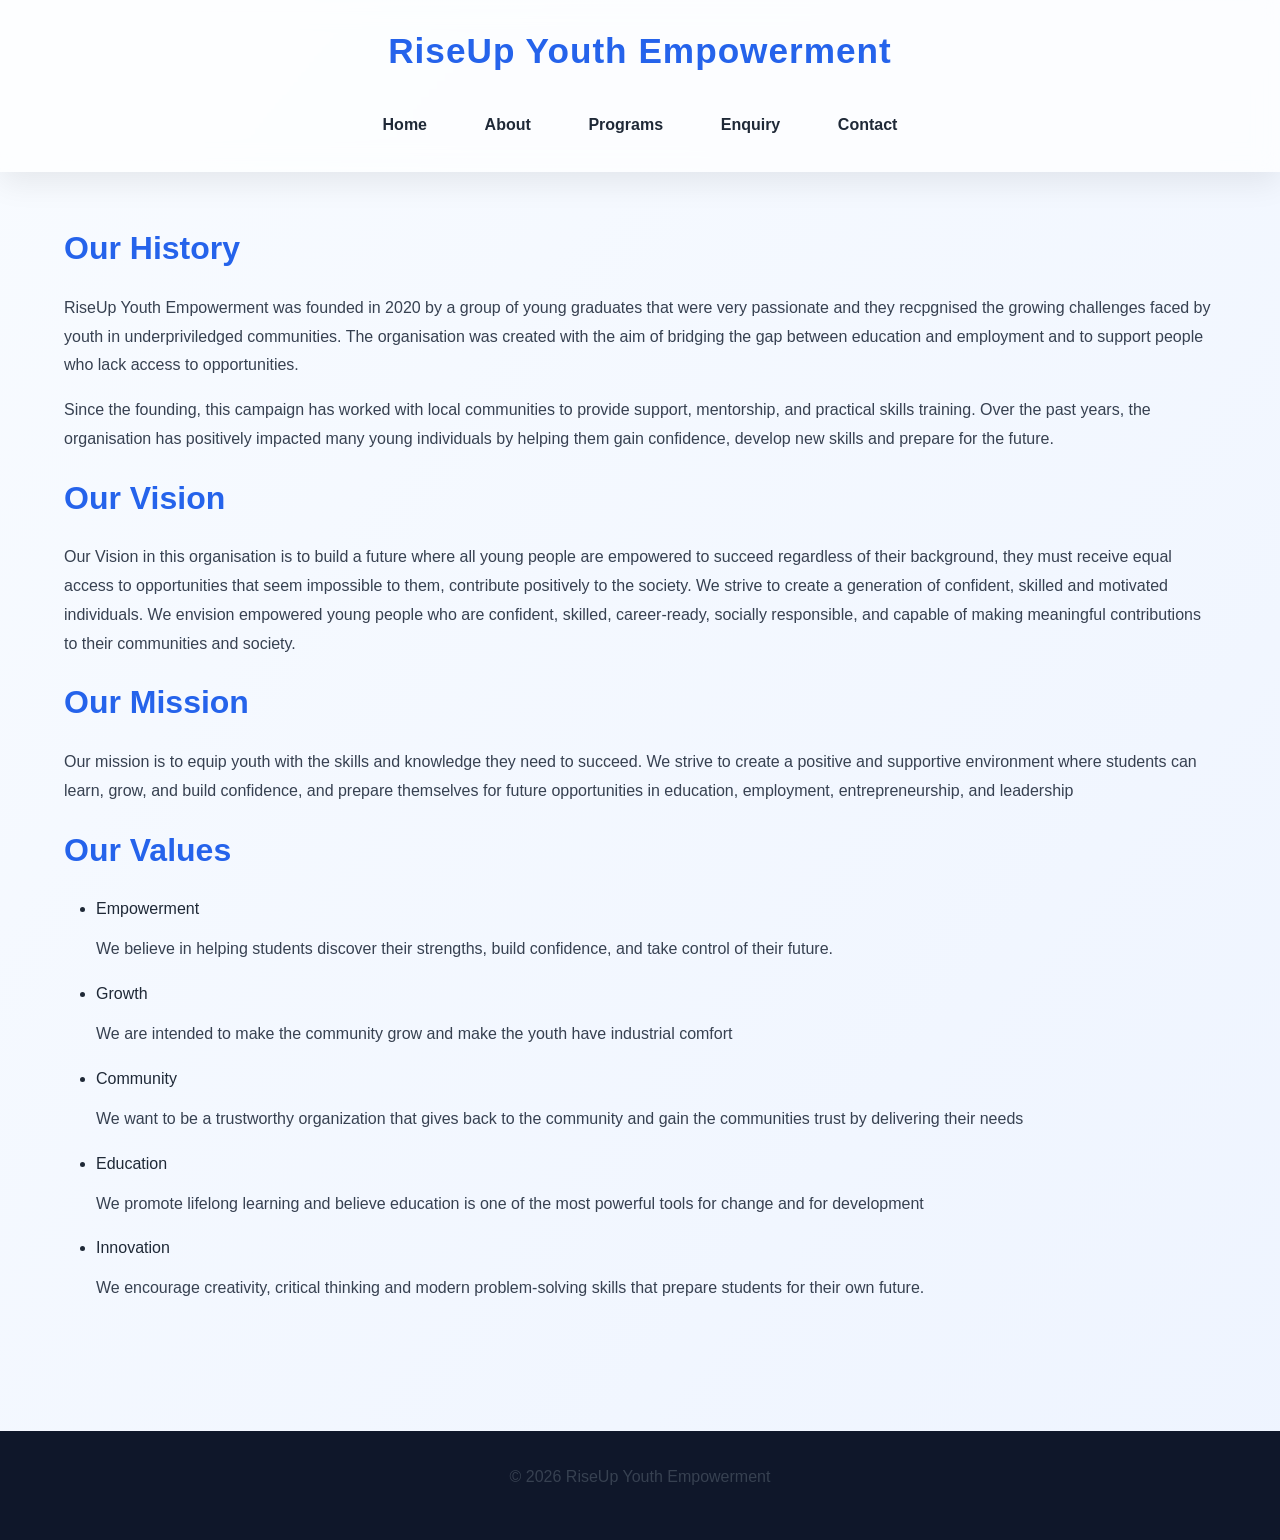
<file: about.html>
<!DOCTYPE html>
<html>
    <head>
        
        <!--This is where the title of the website displays -->
        <title>About Us - RiseUp</title>
        <link rel="stylesheet" href="styles.css">
    </head>
    <body> <!-- beginning of the body where all the important information of the website will be stored. -->

        <header> 
            <h1>RiseUp Youth Empowerment</h1> <!--First heading -->
            <nav> <!--Navigation menu-->
                <a href="index.html">Home</a>
                <a href="about.html">About</a>
                <a href="services.html">Programs</a>
                <a href="enquiry.html">Enquiry</a>
                <a href="contact.html">Contact</a>
            </nav>
        </header>

        <main> <!--This is where the main information(headings) will display-->
           
            <!--The organisations history-->
            <h2>Our History</h2>
            <p>RiseUp Youth Empowerment was founded in 2020 by a group of young graduates that were very 
                passionate and they recpgnised the growing challenges faced by youth in underpriviledged communities.
                The organisation was created with the aim of bridging the gap between education and employment and
                to support people who lack access to opportunities.
            </p>

            <p>
                Since the founding, this campaign has worked with local communities to provide support, mentorship, 
                and practical skills training. Over the past years, the organisation has positively impacted many
                young individuals by helping them gain confidence, develop new skills and prepare for the future.
            </p>

            <!--Vision-->
            <h2>Our Vision</h2>
            <p>Our Vision in this organisation is to build a future where all young people are empowered to succeed
               regardless of their background, they must receive equal access to opportunities that seem
               impossible to them, contribute positively to the society. We strive to create a generation
               of confident, skilled and motivated individuals. We envision empowered young people who 
               are confident, skilled, career-ready, socially responsible, and capable of making
               meaningful contributions to their communities and society.
            </p>

            <h2>Our Mission</h2>
            <p>Our mission is to equip youth with the skills and knowledge they need to succeed.
               We strive to create a positive and supportive environment where students can learn,
               grow, and build confidence, and prepare themselves for future opportunities in education,
               employment, entrepreneurship, and leadership
            </p>

            <h2>Our Values</h2>
            <ul> <!--List of values about the organisation-->
                <li>Empowerment</li>
                <p>We believe in helping students discover their strengths, build confidence, and
                    take control of their future.
                </p>
                <li>Growth</li>
                <p>We are intended to make the community grow and make the youth have industrial comfort</p>
                <li>Community</li>
                <p>We want to be a trustworthy organization that gives back to the community and gain
                    the communities trust by delivering their needs
                </p>
                <li>Education</li>
                <p>We promote lifelong learning and believe education is one of the most powerful tools
                    for change and for development
                </p>
                <li>Innovation</li>
                <p>We encourage creativity, critical thinking and modern problem-solving skills that
                    prepare students for their own future.
                </p>
            </ul>
        </main>

        <footer>
            <p>&copy; 2026 RiseUp Youth Empowerment</p>
        </footer>
    </body>
</html>
</file>
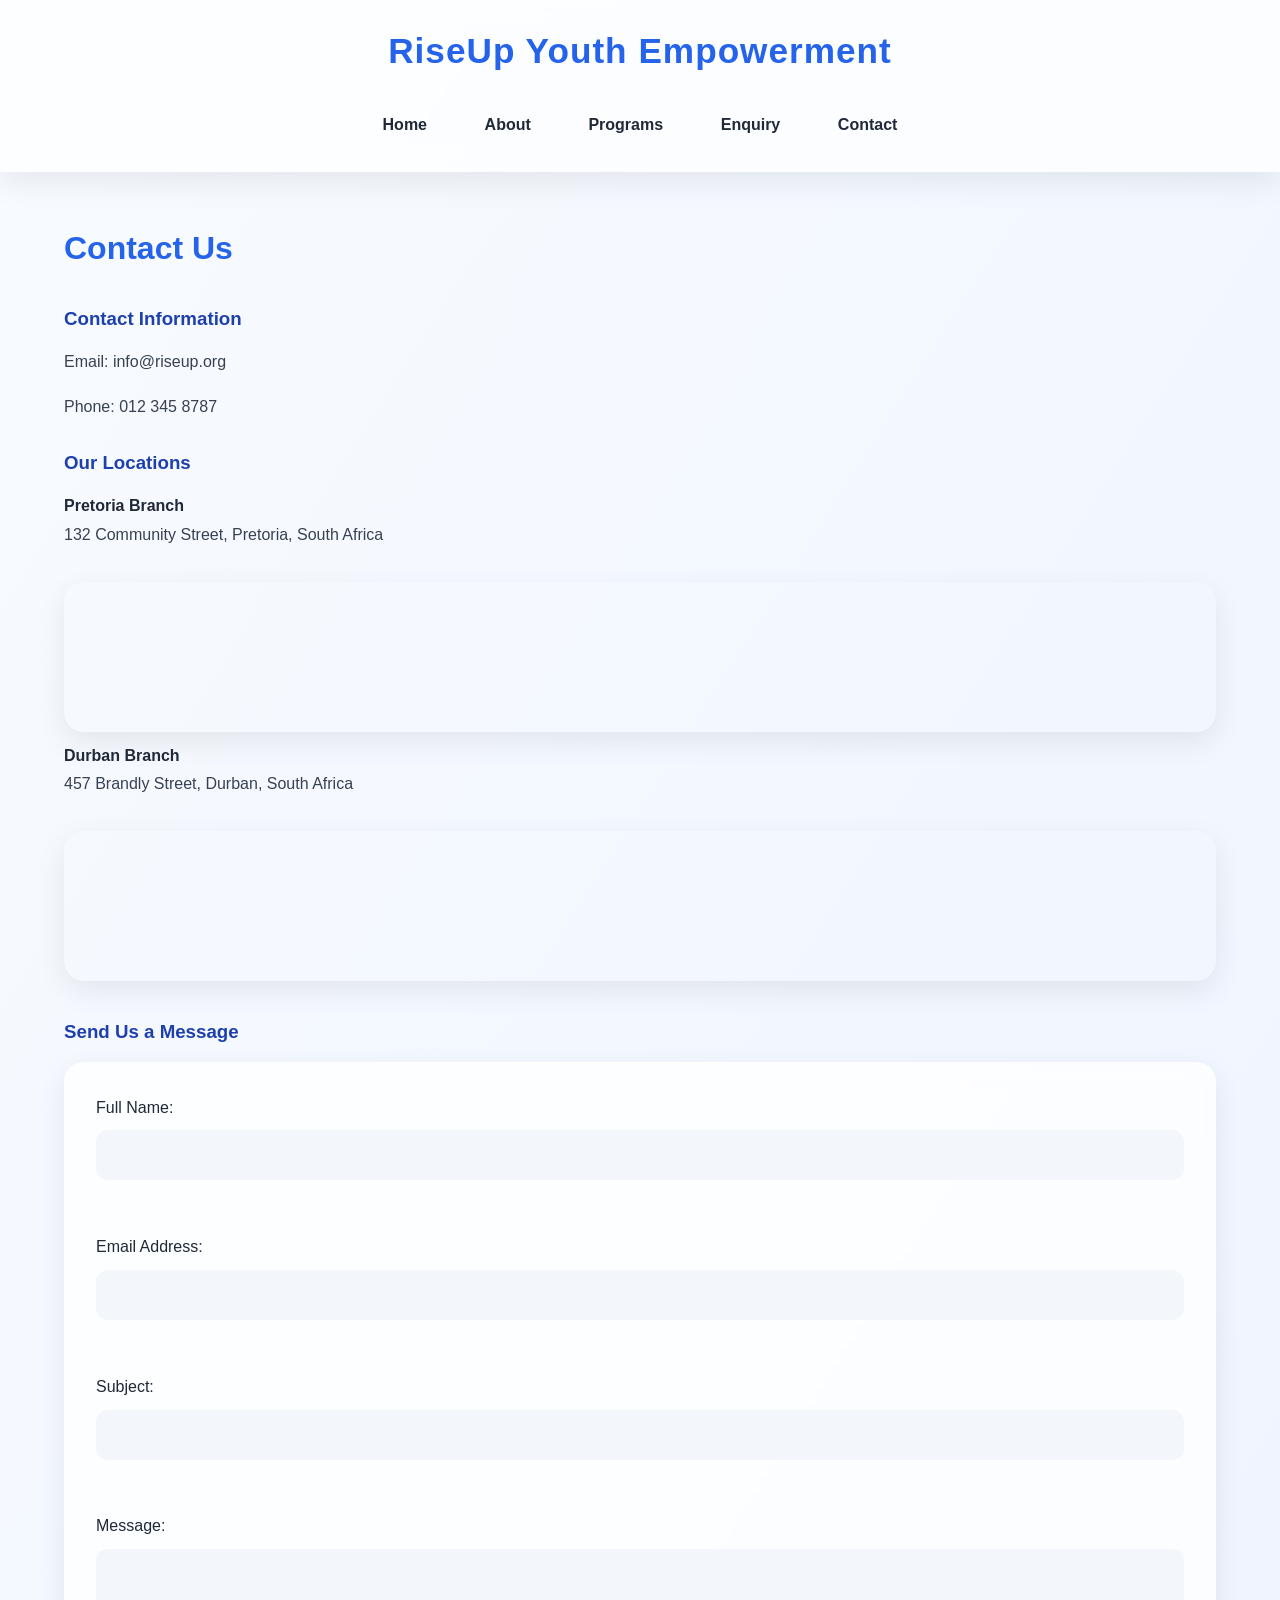
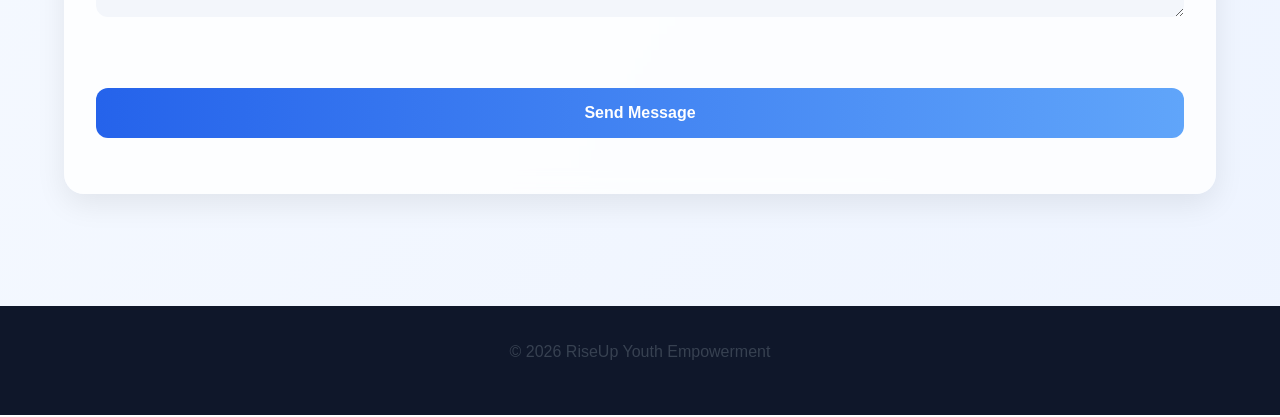
<file: contact.html>
<!DOCTYPE html>
<html>
    <head>
        <title>Contact Us - RiseUp</title>
        <link rel="stylesheet" href="styles.css">
    </head>
    <body>

        <!--This is the header section-->
        <header> 
            <h1>RiseUp Youth Empowerment</h1> <!--The first heading-->
            <nav> 
                <!---The navigation menu-->
                <a href="index.html">Home</a>
                <a href="about.html">About</a>
                <a href="services.html">Programs</a>
                <a href="enquiry.html">Enquiry</a>
                <a href="contact.html">Contact</a>
            </nav>
        </header>

        <!--The main content will be displayed here-->
        <main>
            <h2>Contact Us</h2>

            <!--The contact information-->
            <h3>Contact Information</h3>
            <p>Email: info@riseup.org</p>
            <p>Phone: 012 345 8787</p>

            <!--Locations-->
            <h3>Our Locations</h3>

            <h4>Pretoria Branch</h4>
            <P>132 Community Street, Pretoria, South Africa</P>

            <!--Map 1-->
            <iframe>
                 src="https://maps.google.com/maps?q=Pretoria&t=&z=13&ie=UTF8&iwloc=output=embed"
                  width="300"
                  height="200"
            </iframe>
                 

            <h4>Durban Branch</h4>
            <P>457 Brandly Street, Durban, South Africa</P>

            <!--Map 2-->
            <iframe>
                 src="https://maps.google.com/maps?q=Durban&t=&z=13&ie=UTF8&iwloc=output=embed"
                  width="300"
                  height="200"
            </iframe>

            <!--Contact Form-->
            <h3>Send Us a Message</h3>

            <form>
                 <label>Full Name:</label><br>
                <input type="text" name="name"><br><br>

                 <label>Email Address:</label><br>
                <input type="email" name="email"><br><br>

                <label>Subject:</label><br>
                <input type="text" name="subject"><br><br>

                 <label>Message:</label><br>
                <textarea name="message"></textarea><br><br>

                <input type="submit" value="Send Message">
            </form>

        </main>

        <footer>
            <p>&copy; 2026 RiseUp Youth Empowerment</p>
        </footer>
    </body>
</html>
</file>
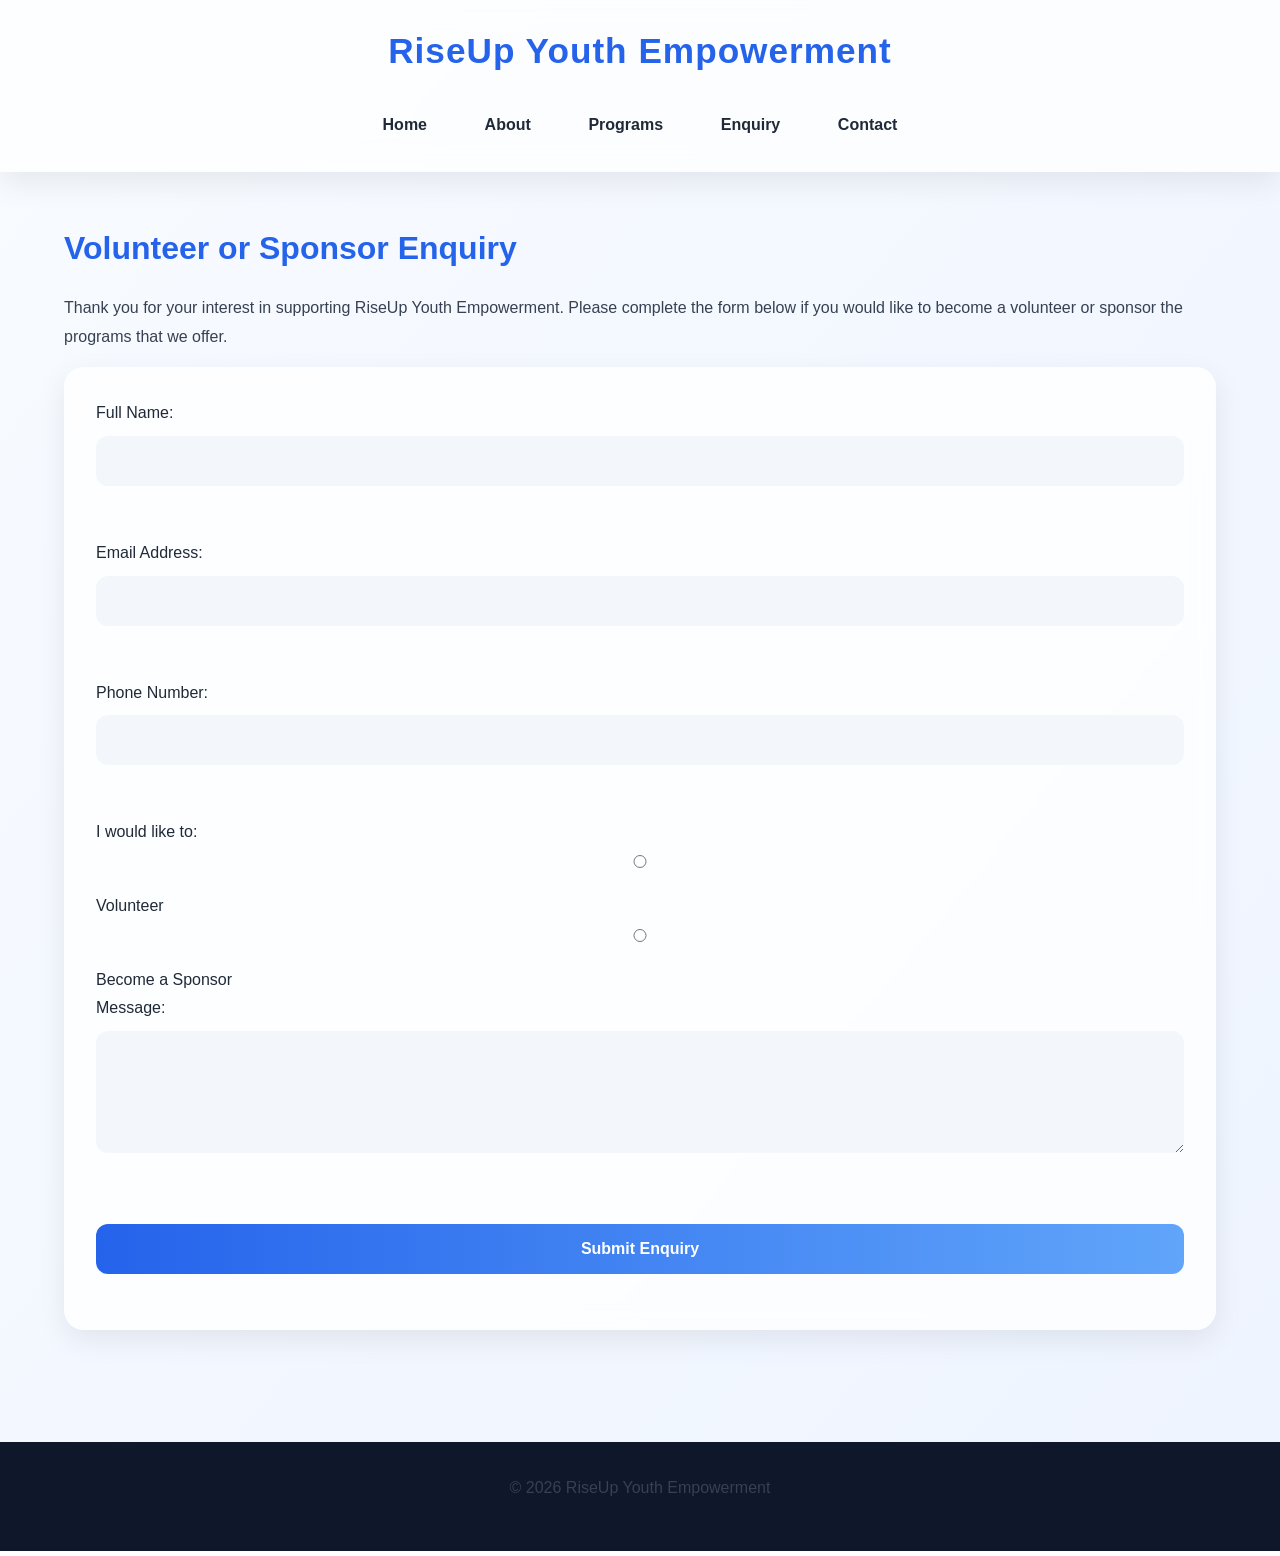
<file: enquiry.html>
<!DOCTYPE html>
<html>
    <head>
        <title>Enquiry - RiseUp</title>
        <link rel="stylesheet" href="styles.css">
    </head>
    <body>

        <!--This is the header section-->
        <header> 
            <h1>RiseUp Youth Empowerment</h1>
            <nav> <!--Navigation menu-->
                <a href="index.html">Home</a>
                <a href="about.html">About</a>
                <a href="services.html">Programs</a>
                <a href="enquiry.html">Enquiry</a>
                <a href="contact.html">Contact</a>
            </nav>
        </header>

        <!--This is where the main content displays-->
        <main>
            <h2>Volunteer or Sponsor Enquiry</h2>

            <p>
                Thank you for your interest in supporting RiseUp Youth Empowerment.
                Please complete the form below if you would like to become a volunteer
                or sponsor the programs that we offer.
            </p>

            <form> <!--This is the form where the volunteer or sponsor needs to fill for the organisation to gather their information-->
                <label>Full Name:</label><br>
                <input type="text" name="name"><br><br>

                 <label>Email Address:</label><br>
                <input type="email" name="email"><br><br>

                <label>Phone Number:</label><br>
                <input type="tel" name="phone"><br><br>

                <label>I would like to:</label><br>
                <input type="radio" name="interest" value="volunteer">Volunteer<br>
                <input type="radio" name="interest" value="sponsor">Become a Sponsor<br>

                 <label>Message:</label><br>
                <textarea name="message" rows="5" cols="40"></textarea><br><br>

                <input type="submit" value="Submit Enquiry">
            </form>
        </main>

        <footer>
            <p>&copy; 2026 RiseUp Youth Empowerment</p>
        </footer>
    </body>
</html>
</file>
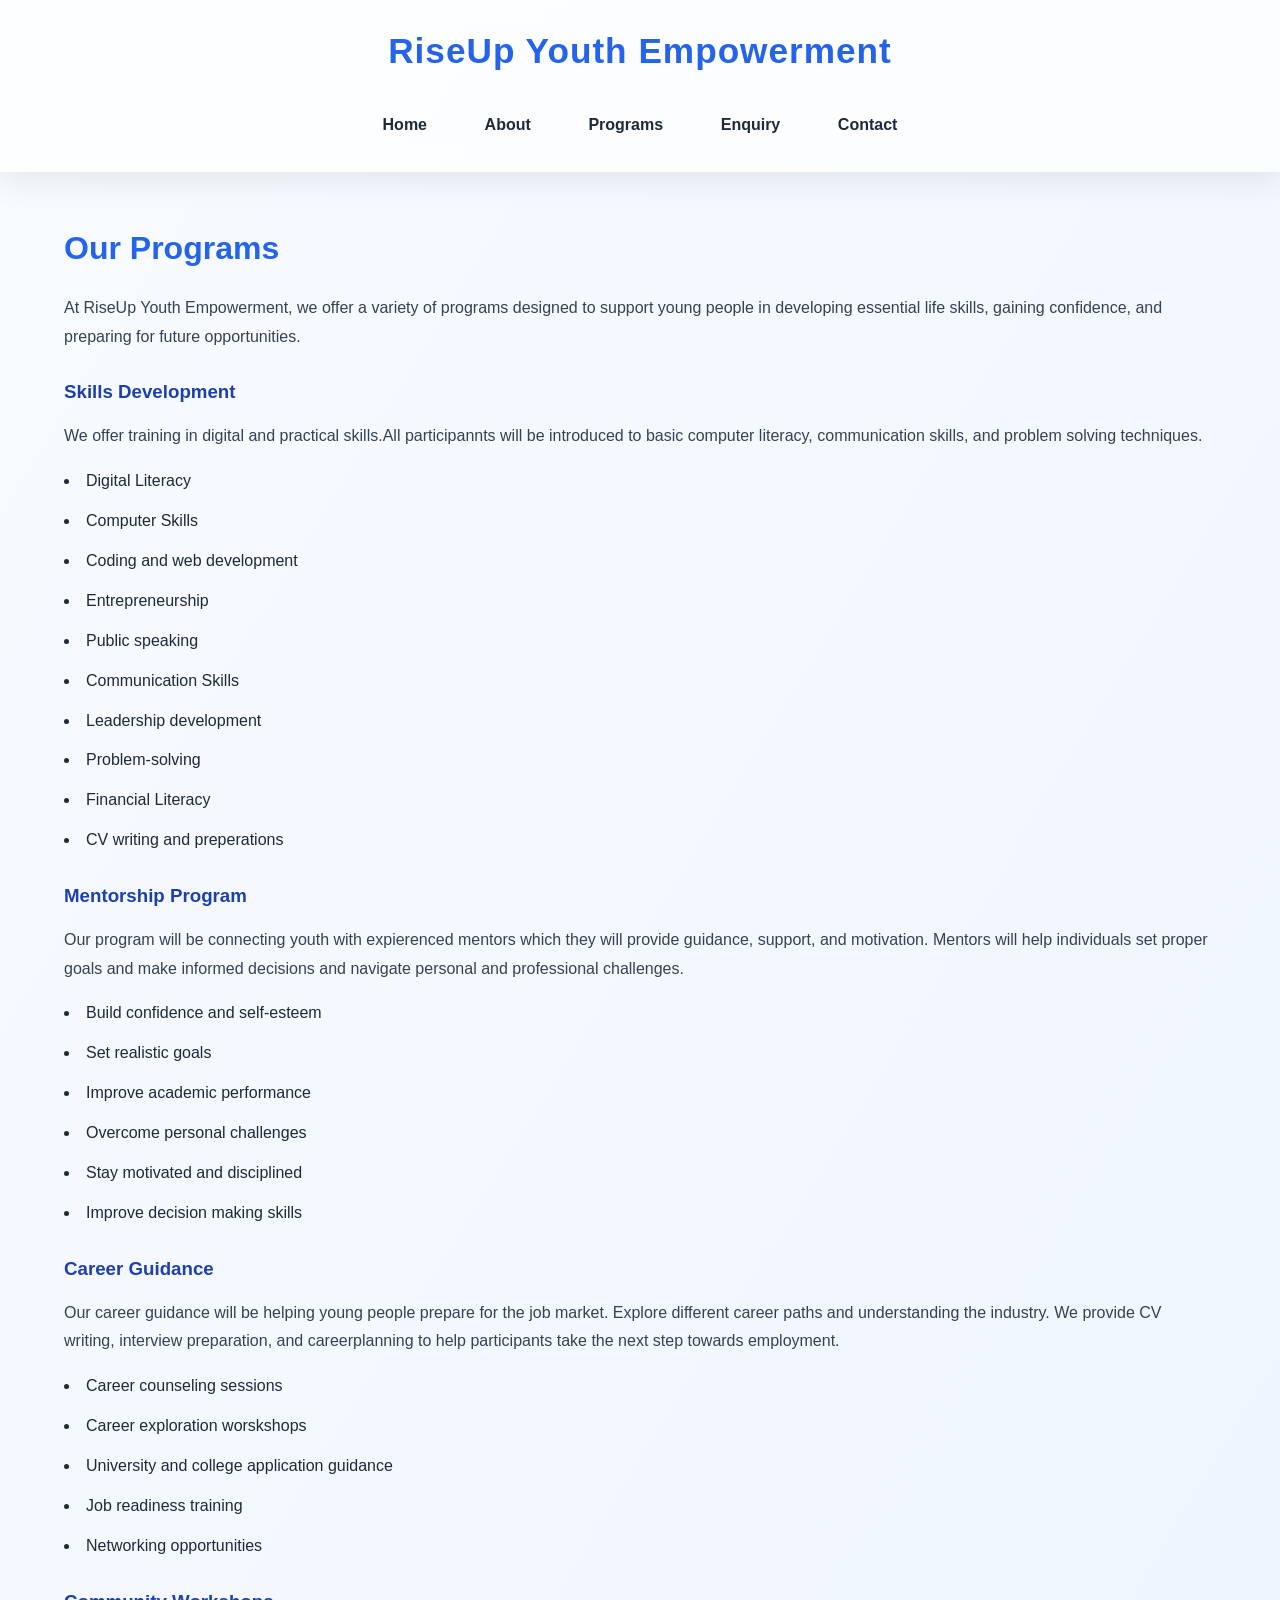
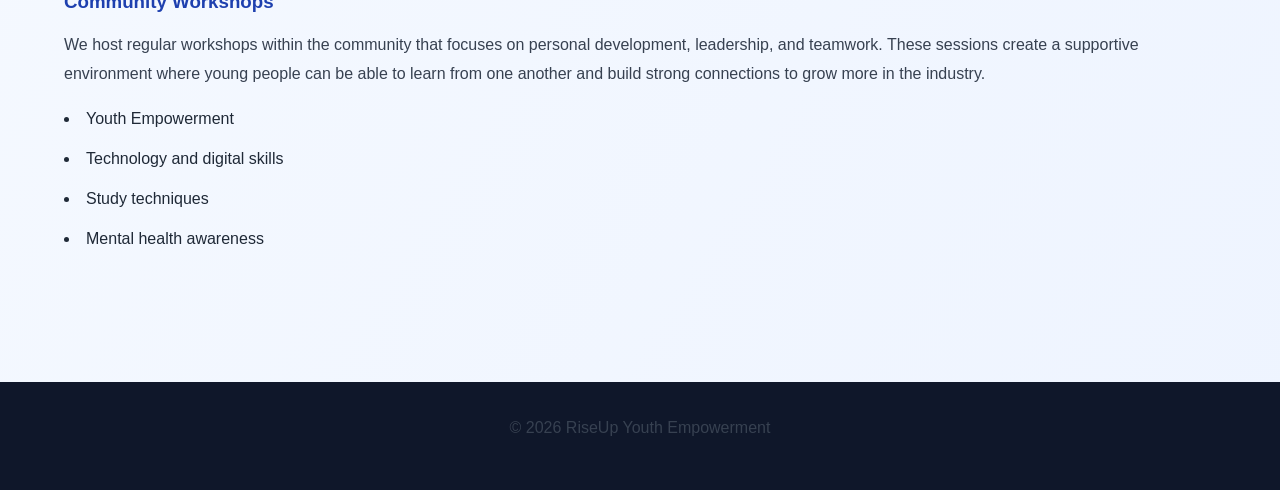
<file: services.html>
<!DOCTYPE html>
<html>
    <head>
        <title>Services - RiseUp</title> <!--This is the title of the organisation-->
        <link rel="stylesheet" href="styles.css">
    </head>
    <body>

        <header> 
            <h1>RiseUp Youth Empowerment</h1>
            <nav> <!--This is the navigation menu-->
                <a href="index.html">Home</a>
                <a href="about.html">About</a>
                <a href="services.html">Programs</a>
                <a href="enquiry.html">Enquiry</a>
                <a href="contact.html">Contact</a>
            </nav>
        </header>

        <main> <!--This will be where all our main content of the section will display-->
            <h2>Our Programs</h2>
            <p>
                At RiseUp Youth Empowerment, we offer a variety of programs designed to support young people
                in developing essential life skills, gaining confidence, and preparing for future opportunities.
            </p>

            <h3>Skills Development</h3>
            <p>We offer training in digital and practical skills.All participannts will be introduced to basic
                computer literacy, communication skills, and problem solving techniques. 
                <li>Digital Literacy</li>
                <li>Computer Skills</li>
                <li>Coding and web development</li>
                <li>Entrepreneurship</li>
                <li>Public speaking</li>
                <li>Communication Skills</li>
                <li>Leadership development</li>
                <li>Problem-solving</li>
                <li>Financial Literacy</li>
                <li>CV writing and preperations</li>
            </p>

            <h3>Mentorship Program</h3>
            <p>Our program will be connecting youth with expierenced mentors which they will provide 
                guidance, support, and motivation. Mentors will help individuals set proper goals and
                make informed decisions and navigate personal and professional challenges.
                <li>Build confidence and self-esteem</li>
                <li>Set realistic goals</li>
                <li>Improve academic performance</li>
                <li>Overcome personal challenges</li>
                <li>Stay motivated and disciplined</li>
                <li>Improve decision making skills</li>
            </p>

            <h3>Career Guidance</h3>
            <p>Our career guidance will be helping young people prepare for the job market. Explore
                different career paths and understanding the industry. We provide CV writing, interview preparation,
                and careerplanning to help participants take the next step towards employment.
                <li>Career counseling sessions</li>
                <li>Career exploration worskshops</li>
                <li>University and college application guidance</li>
                <li>Job readiness training</li>
                <li>Networking opportunities</li>
            </p>

            <h3>Community Workshops</h3>
            <p>
                We host regular workshops within the community that focuses on personal development, leadership,
                and teamwork. These sessions create a supportive environment where young people can be able to learn 
                from one another and build strong connections to grow more in the industry.
                <li>Youth Empowerment</li>
                <li>Technology and digital skills</li>
                <li>Study techniques</li>
                <li>Mental health awareness</li>
            </p>
        </main>

        <footer> <!--This is where the footer begins-->
            <p>&copy; 2026 RiseUp Youth Empowerment</p>
        </footer>
    </body>
</html>
</file>
<file: styles.css>
*{
    margin:0;
    padding:0;
    box-sizing:border-box;
}


/* =========================
   ROOT COLORS
========================= */

:root{
    --primary:#2563eb;
    --secondary:#1e40af;
    --accent:#60a5fa;
    --background:#f4f7fb;
    --white:#ffffff;
    --text:#1f2937;
    --shadow:0 10px 30px rgba(0,0,0,0.08);
}


/* =========================
   BODY
========================= */

body{
    font-family: "Segoe UI", sans-serif;
    background: linear-gradient(to bottom right, #f8fbff, #eef4ff);
    color: var(--text);
    line-height:1.8;
}


/* =========================
   HEADER
========================= */

header{
    background: rgba(255,255,255,0.7);
    backdrop-filter: blur(12px);
    position: sticky;
    top:0;
    z-index:1000;
    box-shadow: var(--shadow);
    padding:1.2rem 5%;
}


/* =========================
   LOGO/TITLE
========================= */

header h1{
    text-align:center;
    color:var(--primary);
    font-size:2.2rem;
    letter-spacing:1px;
    margin-bottom:1rem;
}


/* =========================
   NAVIGATION
========================= */

nav{
    display:flex;
    justify-content:center;
    gap:1rem;
    flex-wrap:wrap;
}


nav a{
    text-decoration:none;
    color:var(--text);
    font-weight:600;
    padding:0.8rem 1.3rem;
    border-radius:50px;
    transition:0.3s ease;
}


/* Elegant Hover */

nav a:hover{
    background:var(--primary);
    color:white;
    transform:translateY(-2px);
    box-shadow:0 8px 20px rgba(37,99,235,0.3);
}


/* =========================
   HERO SECTION
========================= */

section{
    position:relative;
    text-align:center;
    padding:5rem 8%;
}


section img{
    width:100%;
    height:500px;
    object-fit:cover;
    border-radius:25px;
    box-shadow: var(--shadow);
}


/* Hero Overlay */

.hero-text{
    position:absolute;
    top:50%;
    left:50%;
    transform:translate(-50%,-50%);
    color:white;
    text-align:center;
    width:80%;
}


.hero-text h2{
    font-size:3rem;
    margin-bottom:1rem;
    text-shadow:0 5px 15px rgba(0,0,0,0.4);
}


.hero-text p{
    font-size:1.2rem;
    margin-bottom:2rem;
}


/* CTA BUTTON */

.hero-text a{
    display:inline-block;
    background:linear-gradient(to right, var(--primary), var(--accent));
    color:white;
    padding:1rem 2rem;
    text-decoration:none;
    border-radius:50px;
    font-weight:bold;
    transition:0.3s ease;
    box-shadow:0 10px 25px rgba(37,99,235,0.4);
}


.hero-text a:hover{
    transform:scale(1.05);
}


/* =========================
   MAIN CONTENT
========================= */

main{
    width:90%;
    max-width:1200px;
    margin:auto;
    padding:3rem 0;
}


/* =========================
   CONTENT CARDS
========================= */

main section,
.content-box{
    background:rgba(255,255,255,0.75);
    backdrop-filter:blur(10px);
    padding:2rem;
    border-radius:20px;
    margin-bottom:2rem;
    box-shadow:var(--shadow);
    transition:0.3s ease;
}


.content-box:hover{
    transform:translateY(-5px);
}


/* =========================
   HEADINGS
========================= */

h2{
    color:var(--primary);
    font-size:2rem;
    margin-bottom:1rem;
}


h3{
    margin-top:1.5rem;
    margin-bottom:0.8rem;
    color:var(--secondary);
}


/* =========================
   PARAGRAPHS
========================= */

p{
    margin-bottom:1rem;
    font-size:1rem;
    color:#374151;
}


/* =========================
   LISTS
========================= */

ul{
    margin-left:2rem;
    margin-top:1rem;
}


li{
    margin-bottom:0.7rem;
}


/* =========================
   FORMS
========================= */

form{
    background:rgba(255,255,255,0.8);
    backdrop-filter:blur(10px);
    padding:2rem;
    border-radius:20px;
    box-shadow:var(--shadow);
}


input,
textarea{
    width:100%;
    padding:1rem;
    margin-top:0.5rem;
    margin-bottom:1.5rem;
    border:none;
    border-radius:12px;
    background:#f3f6fb;
    font-size:1rem;
}


input:focus,
textarea:focus{
    outline:none;
    border:2px solid var(--accent);
}


/* BUTTON */

input[type="submit"]{
    background:linear-gradient(to right, var(--primary), var(--accent));
    color:white;
    font-weight:bold;
    cursor:pointer;
    transition:0.3s ease;
}


input[type="submit"]:hover{
    transform:translateY(-2px);
    box-shadow:0 10px 20px rgba(37,99,235,0.3);
}


/* =========================
   MAPS
========================= */

iframe{
    width:100%;
    border:none;
    border-radius:20px;
    margin-top:1rem;
    box-shadow:var(--shadow);
}


/* =========================
   FOOTER
========================= */

footer{
    background:#0f172a;
    color:white;
    text-align:center;
    padding:2rem;
    margin-top:4rem;
}


/* =========================
   RESPONSIVE DESIGN
========================= */

@media(max-width:992px){

    .hero-text h2{
        font-size:2.2rem;
    }

    section img{
        height:400px;
    }
}


@media(max-width:768px){

    nav{
        flex-direction:column;
        align-items:center;
    }

    .hero-text h2{
        font-size:1.8rem;
    }

    .hero-text p{
        font-size:1rem;
    }

    section{
        padding:2rem;
    }

    section img{
        height:300px;
    }

    main{
        width:95%;
    }
}
</file>
